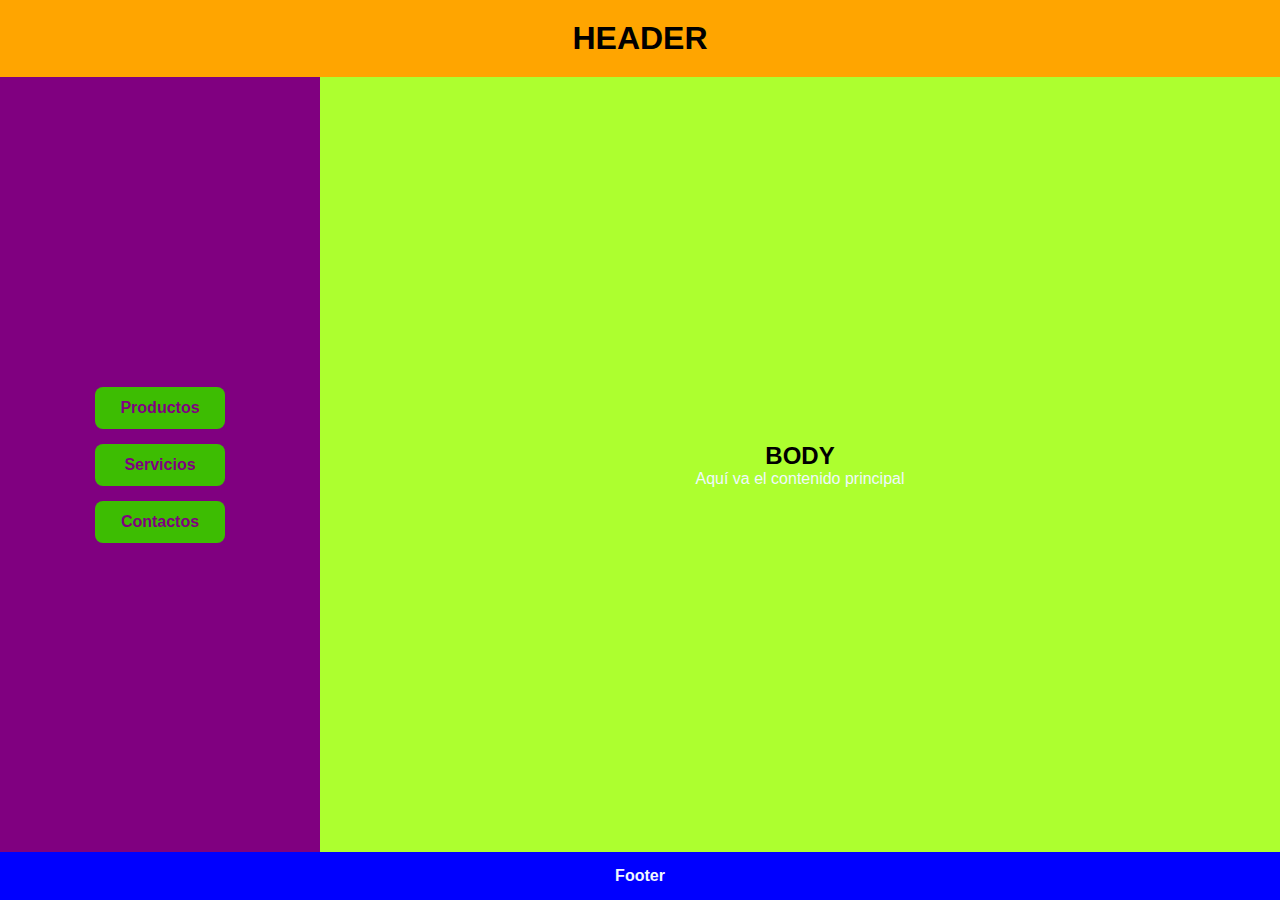
<file: landing/Index.html>
<!DOCTYPE html>
<html lang="es">
<head>
    <meta charset="UTF-8">
    <meta name="viewport" content="width=device-width, initial-scale=1.0">
    <title>Estructura con Flexbox</title>
    <link rel="stylesheet" href="Style.css">
</head>
<body>
    <!-- HEADER -->
    <header>
        <h1>HEADER</h1>
    </header>

    <!-- CONTENEDOR PRINCIPAL -->
    <main class="container">
    <!-- NAVBAR -->
    <nav class="navbar">
        <ul>
            <li><a href="Productos.html">Productos</a></li>
            <li><a href="Servicios.html">Servicios</a></li>
            <li><a href="contactos.html">Contactos</a></li>
        </ul>
    </nav>

    <!-- BODY -->
    <section class="content">
        <div>
            <h2>BODY</h2>
            <p>Aquí va el contenido principal</p>
        </div>
    </section>
    </main>

    <!-- FOOTER -->
    <footer>
        <p>Footer</p>
    </footer>
</body>
</html>
</file>
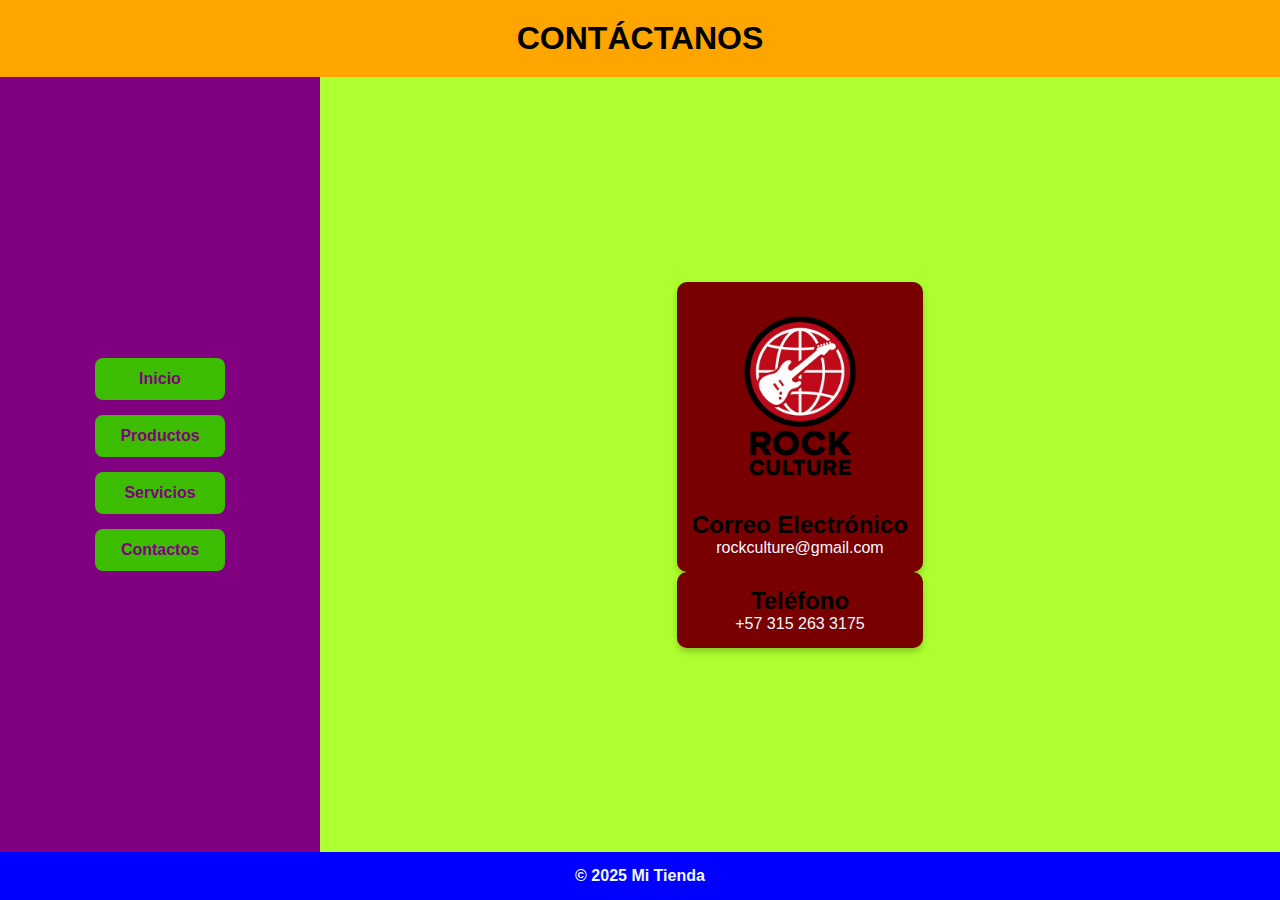
<file: landing/Contactos.html>
<!DOCTYPE html>
<html lang="es">
<head>
    <meta charset="UTF-8">
    <meta name="viewport" content="width=device-width, initial-scale=1.0">
    <title>Contacto</title>
    <link rel="stylesheet" href="Style.css">
</head>
<body>
    <header>
        <h1>CONTÁCTANOS</h1>
    </header>

    <div class="container">
        <nav class="navbar">
        <ul>
            <li><a href="Index.html">Inicio</a></li>
            <li><a href="Productos.html">Productos</a></li>
            <li><a href="Servicios.html">Servicios</a></li>
            <li><a href="Contactos.html">Contactos</a></li>
        </ul>
        </nav>

    <main class="content">
        <section class="productos-container">
            <div class="card">
                <img  src="RockCulture.png" alt="The Very Best Kiss" class="logo">
            <h2>Correo Electrónico</h2>
            <p>rockculture@gmail.com</p>
        </div>
        <div class="card">
            <h2>Teléfono</h2>
            <p>+57 315 263 3175</p>
        </div>
        </section>
    </main>
    </div>

    <footer>
        <p>© 2025 Mi Tienda</p>
    </footer>
</body>
</html>
</file>
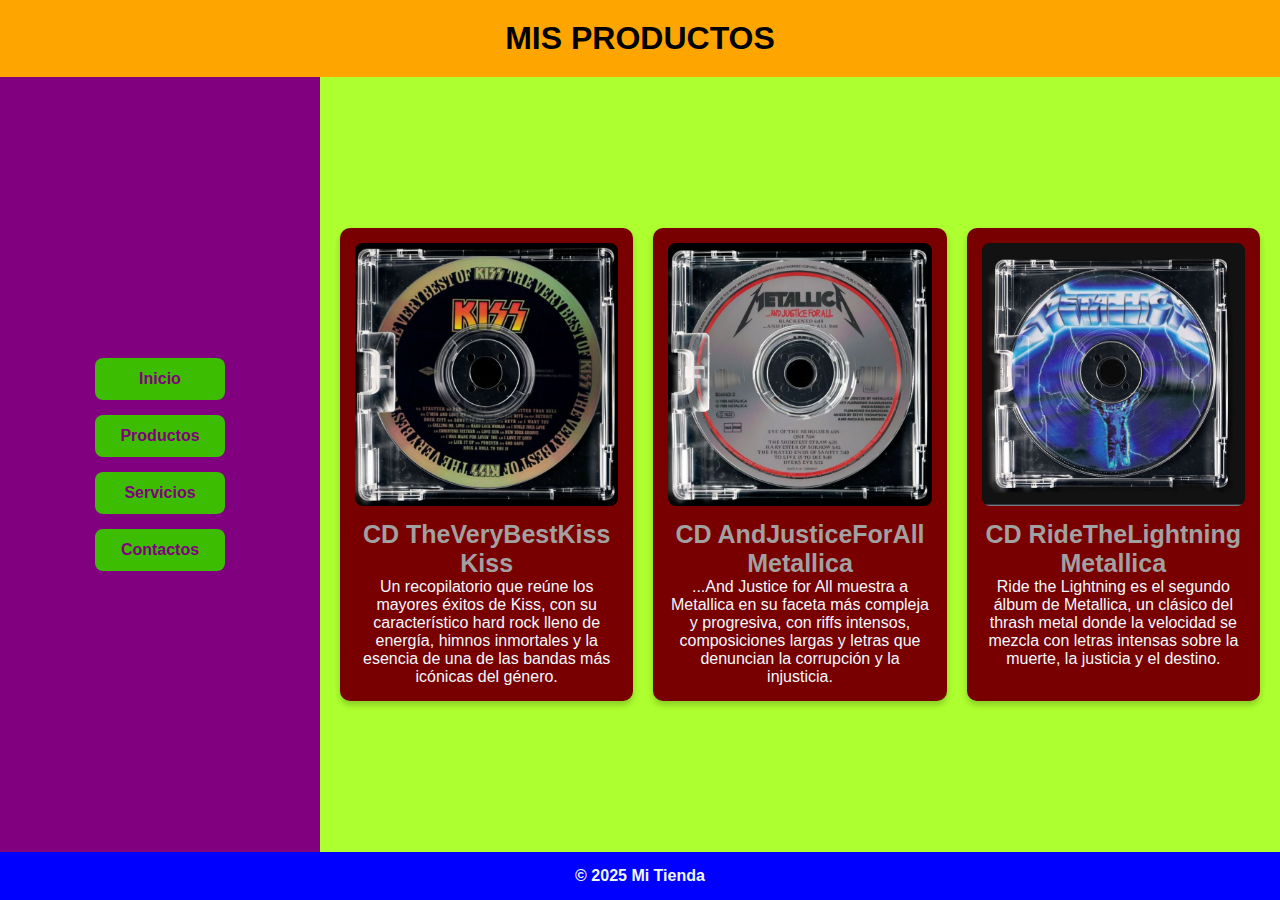
<file: landing/Productos.html>
<!DOCTYPE html>
<html lang="es">
<head>
    <meta charset="UTF-8">
    <meta name="viewport" content="width=device-width, initial-scale=1.0">
    <title>Productos</title>
    <link rel="stylesheet" href="Style.css">
</head>
<body>
    <header>
        <h1>MIS PRODUCTOS</h1>
    </header>

<main class="container">
    <nav class="navbar">
        <ul>
            <li><a href="Index.html">Inicio</a></li>
            <li><a href="Productos.html">Productos</a></li>
            <li><a href="Servicios.html">Servicios</a></li>
            <li><a href="Contactos.html">Contactos</a></li>
        </ul>
    </nav>

    <section class="content">
        <div class="productos-grid">
            <div class="card">
                <img  src="Kiss.jpg" alt="The Very Best Kiss">
                <h3>CD TheVeryBestKiss Kiss</h3>
            <p class="TitlePro">Un recopilatorio que reúne los mayores éxitos de Kiss,
                con su característico hard rock lleno de energía, himnos inmortales y
                la esencia de una de las bandas más icónicas del género.</p>
            </div>
        <div class="card">
            <img src="Justice.jpeg" alt="...And Justice For All">
            <h3>CD AndJusticeForAll Metallica</h3>
            <p class="TitlePro">...And Justice for All muestra a Metallica en su faceta más compleja y progresiva,
                con riffs intensos, composiciones largas y letras que denuncian la corrupción y la injusticia.</p>
        </div>
            <div class="card">
                <img src="RideTL.jpeg" alt="Ride The Lightning">
                <h3>CD RideTheLightning Metallica</h3>
                <p class="TitlePro">Ride the Lightning es el segundo álbum de Metallica, un clásico del thrash metal donde la velocidad
                    se mezcla con letras intensas sobre la muerte, la justicia y el destino.</p>
            </div>
        </div>
        </section>
    </main>

    <footer>
        <p>© 2025 Mi Tienda</p>
    </footer>
</body>
</html>
</file>
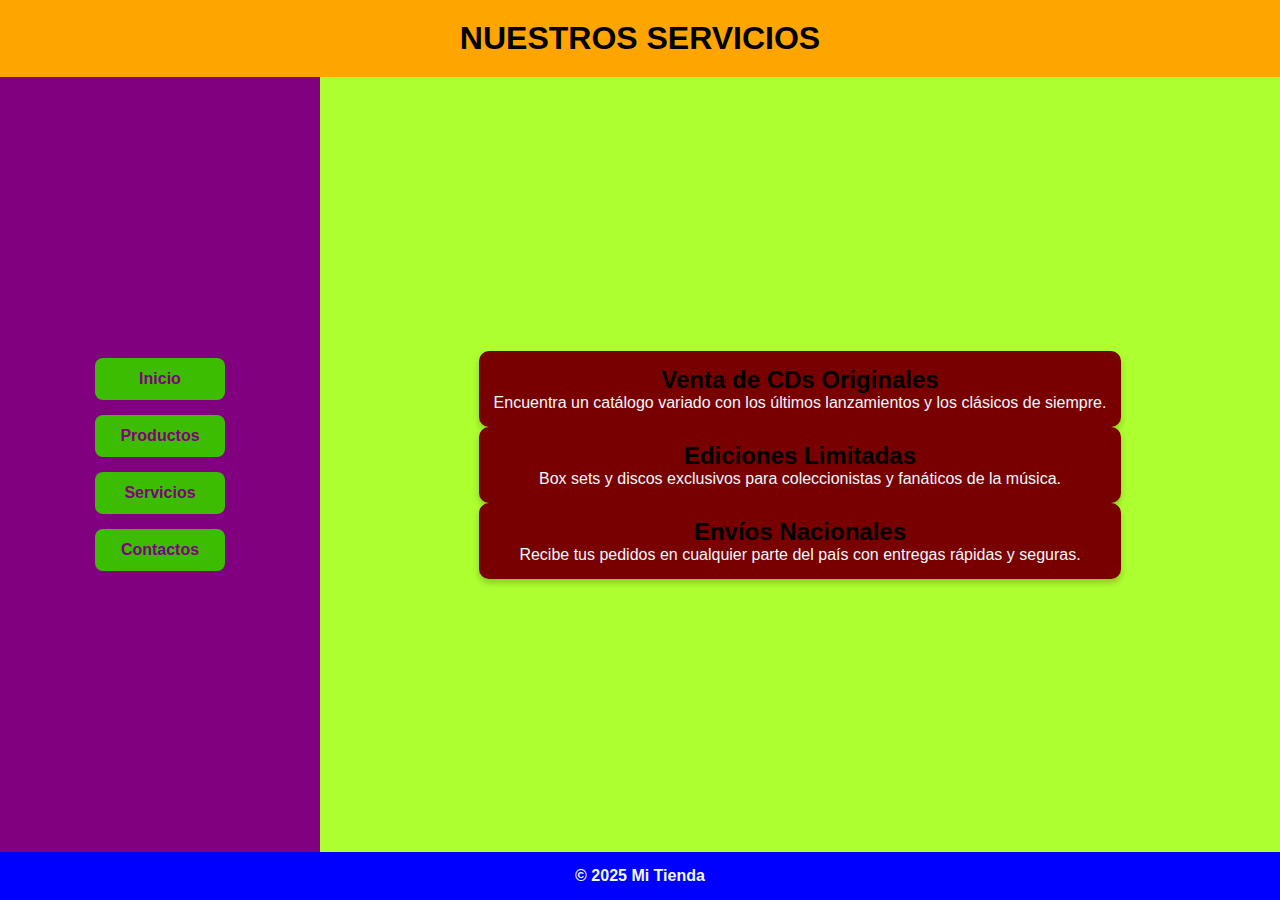
<file: landing/Servicios.html>
<!DOCTYPE html>
<html lang="es">
<head>
    <meta charset="UTF-8">
    <meta name="viewport" content="width=device-width, initial-scale=1.0">
    <title>Servicios</title>
    <link rel="stylesheet" href="Style.css">
</head>
<body>
    <header>
        <h1>NUESTROS SERVICIOS</h1>
    </header>

    <div class="container">
        <nav class="navbar">
        <ul>
            <li><a href="Index.html">Inicio</a></li>
            <li><a href="Productos.html">Productos</a></li>
            <li><a href="Servicios.html">Servicios</a></li>
            <li><a href="Contactos.html">Contactos</a></li>
        </ul>
        </nav>

    <main class="content">
        <section class="productos-container">
            <div class="card">
                <h2>Venta de CDs Originales</h2>
                <p>Encuentra un catálogo variado con los últimos lanzamientos y los clásicos de siempre.</p>
            </div>
            <div class="card">
                <h2>Ediciones Limitadas</h2>
                <p>Box sets y discos exclusivos para coleccionistas y fanáticos de la música.</>
            </div>
            <div class="card">
                <h2>Envíos Nacionales</h2>
                <p>Recibe tus pedidos en cualquier parte del país con entregas rápidas y seguras.</p>
            </div>
        </section>
    </main>
    </div>

    <footer>
        <p>© 2025 Mi Tienda</p>
    </footer>
</body>
</html>
</file>
<file: landing/Style.css>
/* Reset básico */
* {
    margin: 0;
    padding: 0;
    box-sizing: border-box;
}

body {
    font-family: Arial, sans-serif;
    min-height: 100vh;
    display: flex;
    flex-direction: column;
}

/* HEADER */
header {
    background-color: orange;
    text-align: center;
    padding: 20px;
    font-weight: bold;
}

/* CONTENEDOR PRINCIPAL */
.container {
    display: flex;
    flex: 1;
}

/* NAVBAR */
.navbar {
    background-color: purple;
    flex: 1;
    display: flex;
    justify-content: center;
    align-items: center;
}

.navbar ul {
    list-style: none;
    display: flex;
    flex-direction: column;
    gap: 15px;
    padding: 0;
}

/* BOTONES */
.navbar ul li a {
    display: block;
    text-decoration: none;
    color: purple;
    background-color: #3dbd02;
    padding: 12px 25px;
    border-radius: 8px;
    text-align: center;
    font-weight: bold;
    transition: all 0.3s ease;
}

/* EFECTO HOVER */
.navbar ul li a:hover {
    background-color: #ffa733;
    transform: scale(1.05);
}

/* BODY */
.content {
    background-color: greenyellow;
    flex: 3;
    display: flex;
    justify-content: center;
    align-items: center;
    text-align: center;
}

/* FOOTER */
footer {
    background-color: blue;
    color: white;
    text-align: center;
    padding: 15px;
    font-weight: bold;
}

/* === Productos === */
.productos-grid {
    display: grid;
    grid-template-columns: repeat(auto-fit, minmax(180px, 1fr));
    gap: 20px;
    padding: 20px;
}

.card {
    background: rgb(121, 0, 0);
    padding: 15px;
    border-radius: 10px;
    text-align: center;
    box-shadow: 0 4px 6px rgba(0,0,0,0.2);
}

p {
    text-wrap: wrap;
    color: aliceblue;
}

h3 {
    color: #a1a1a1;
    font-size: 25px;
}

.card img {
    max-width: 100%;
    border-radius: 8px;
    margin-bottom: 10px;
}

/* SERVICIOS */
.servicios {
    display: flex;
    justify-content: center;
    gap: 20px;
    margin: 20px;
}

.servicio {
    background: white;
    padding: 20px;
    width: 250px;
    border-radius: 8px;
    box-shadow: 0px 2px 5px rgba(0,0,0,0.1);
}

/* CONTACTO */
.contacto-container {
    text-align: center;
    margin: 20px;
}

.contacto-container img {
    width: 200px;
    border-radius: 50%;
    margin-bottom: 15px;
}

.logo {
    width: 200px;
}
</file>
